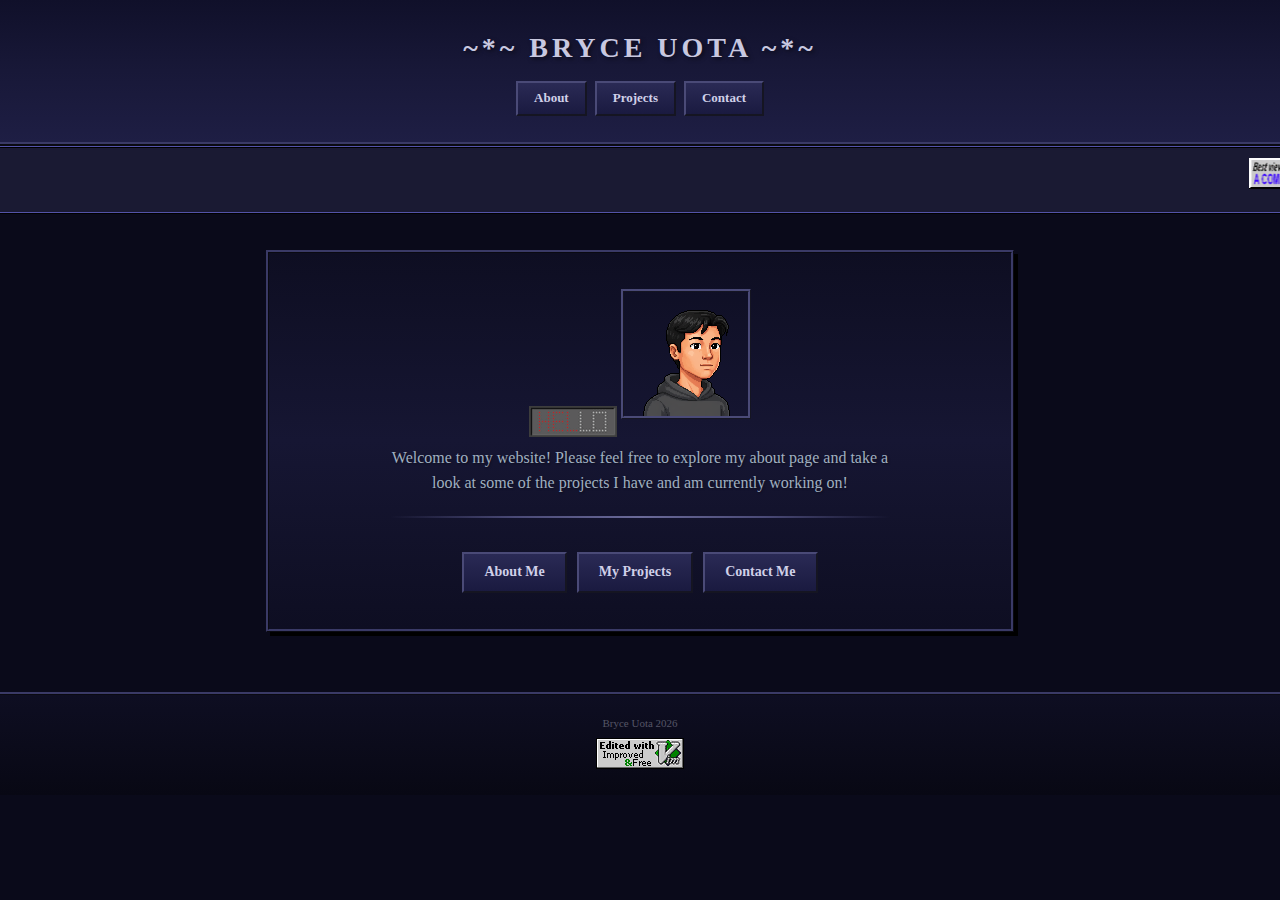
<file: index.html>
<!DOCTYPE html>
<html lang="en">
<head>
  <meta charset="UTF-8">
  <meta name="viewport" content="width=device-width, initial-scale=1.0">
  <title>~*~ Bryce Uota's Homepage ~*~</title>
  <link rel="stylesheet" href="src/styles.css">
  <link rel="icon" href="resources/favicon.ico">
</head>
<body>

  <header>
    <div class="container">
      <h1>~*~ BRYCE UOTA ~*~</h1>
      <nav>
        <a href="src/about.html">About</a>
        <a href="src/projects.html">Projects</a>
        <a href="src/contact.html">Contact</a>
      </nav>
    </div>
  </header>

  <div class="marquee-bar">
    <marquee scrollamount="4"><img src="resources/computerbanner.gif" alt="Best viewed with a computer"> *** Welcome to my homepage! *** Last updated: February 16 2026 *** <img src="resources/computerbanner.gif" alt="Best viewed with a computer"></marquee>
  </div>

  <main class="container">
    <section class="hero">
      <img src="resources/hello.gif" alt="Hello!" class="computer-banner">
      <img src="resources/brycesavatar.png" alt="Profile photo" class="avatar">
      <p>Welcome to my website! Please feel free to explore my about page and take a look at some of the projects I have and am currently working on!</p>
      <hr class="divider-gif">
      <br>
      <nav class="hero-nav">
        <a href="src/about.html">About Me</a>
        <a href="src/projects.html">My Projects</a>
        <a href="src/contact.html">Contact Me</a>
      </nav>
    </section>

  </main>

  <footer>
    <p> Bryce Uota 2026 </p>
    <img src="resources/vim.gif" alt="Vim gif">
  </footer>


</body>
</html>
</file>
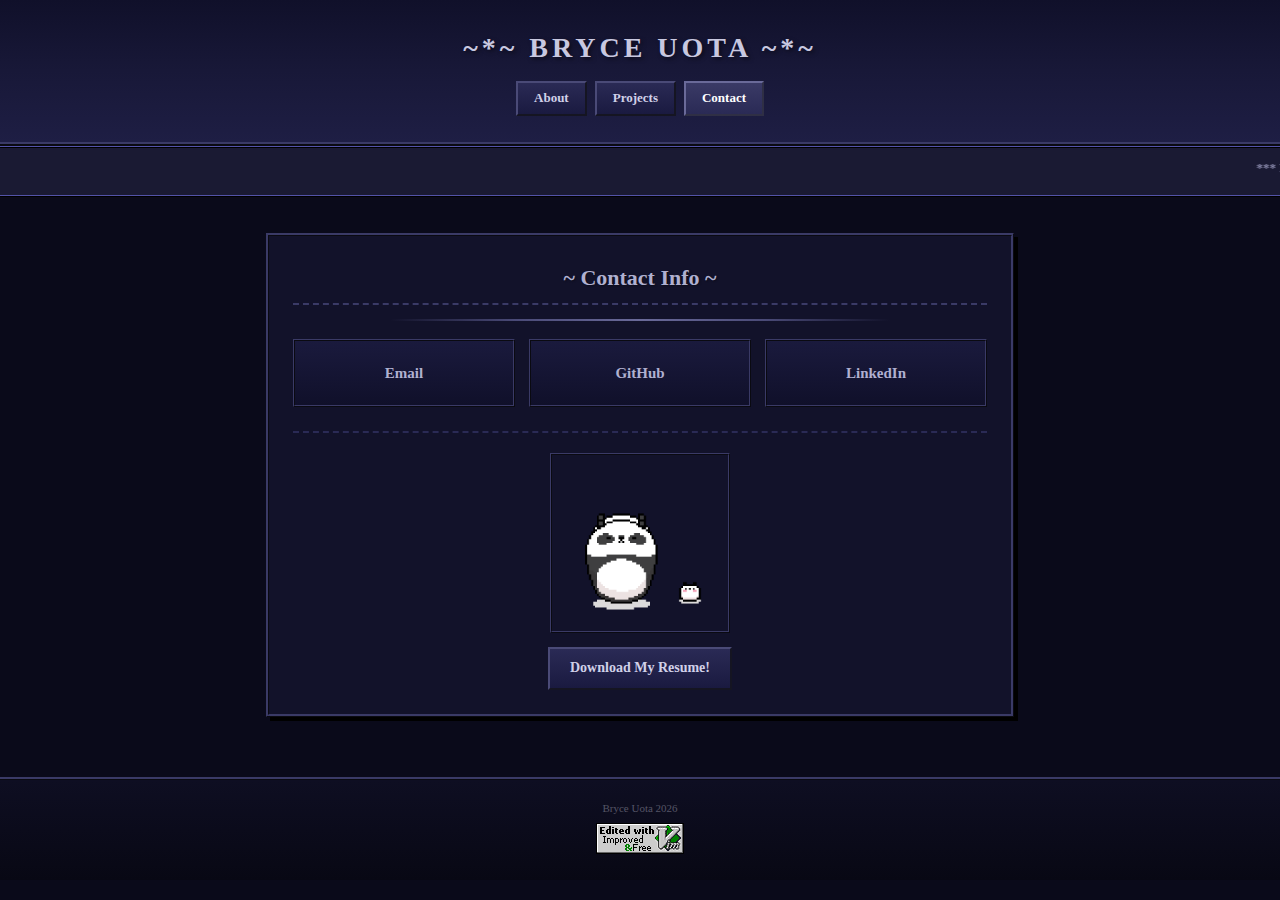
<file: src/contact.html>
<!DOCTYPE html>
<html lang="en">
<head>
  <meta charset="UTF-8">
  <meta name="viewport" content="width=device-width, initial-scale=1.0">
  <title>~*~ Contact Bryce ~*~</title>
  <link rel="stylesheet" href="styles.css">
  <link rel="icon" href="../resources/favicon.ico">
</head>
<body>

  <header>
    <div class="container">
      <h1><a href="../index.html">~*~ BRYCE UOTA ~*~</a></h1>
      <nav>
        <a href="about.html">About</a>
        <a href="projects.html">Projects</a>
        <a href="contact.html" class="active">Contact</a>
      </nav>
    </div>
  </header>

  <div class="marquee-bar">
    <marquee scrollamount="3">*** Feel free to reach out! ***</marquee>
  </div>

  <main class="container">
    <section>
      <h2>Contact Info</h2>
      <hr class="divider-gif">

      <div class="contact-grid">
        <a href="mailto:bryceuota@gmail.com" class="contact-card">
          <span class="contact-label">Email</span>
        </a>
        <a href="https://github.com/buota" target="_blank" class="contact-card">
          <span class="contact-label">GitHub</span>
        </a>
        <a href="https://www.linkedin.com/in/bryce-uota-93574736a/" target="_blank" class="contact-card">
          <span class="contact-label">LinkedIn</span>
        </a>
      </div>

      <div class="contact-resume">
        <img src="../resources/21dbd346a371c5bceffd6d61e491c3b0.gif" alt="GIF">
        <a href="../resources/resume.pdf" class="btn-download" download>Download My Resume!</a>
      </div>
    </section>
  </main>

  <footer>
    <p> Bryce Uota 2026 </p>
    <img src="../resources/vim.gif" alt="Vim gif">
  </footer>


</body>
</html>
</file>
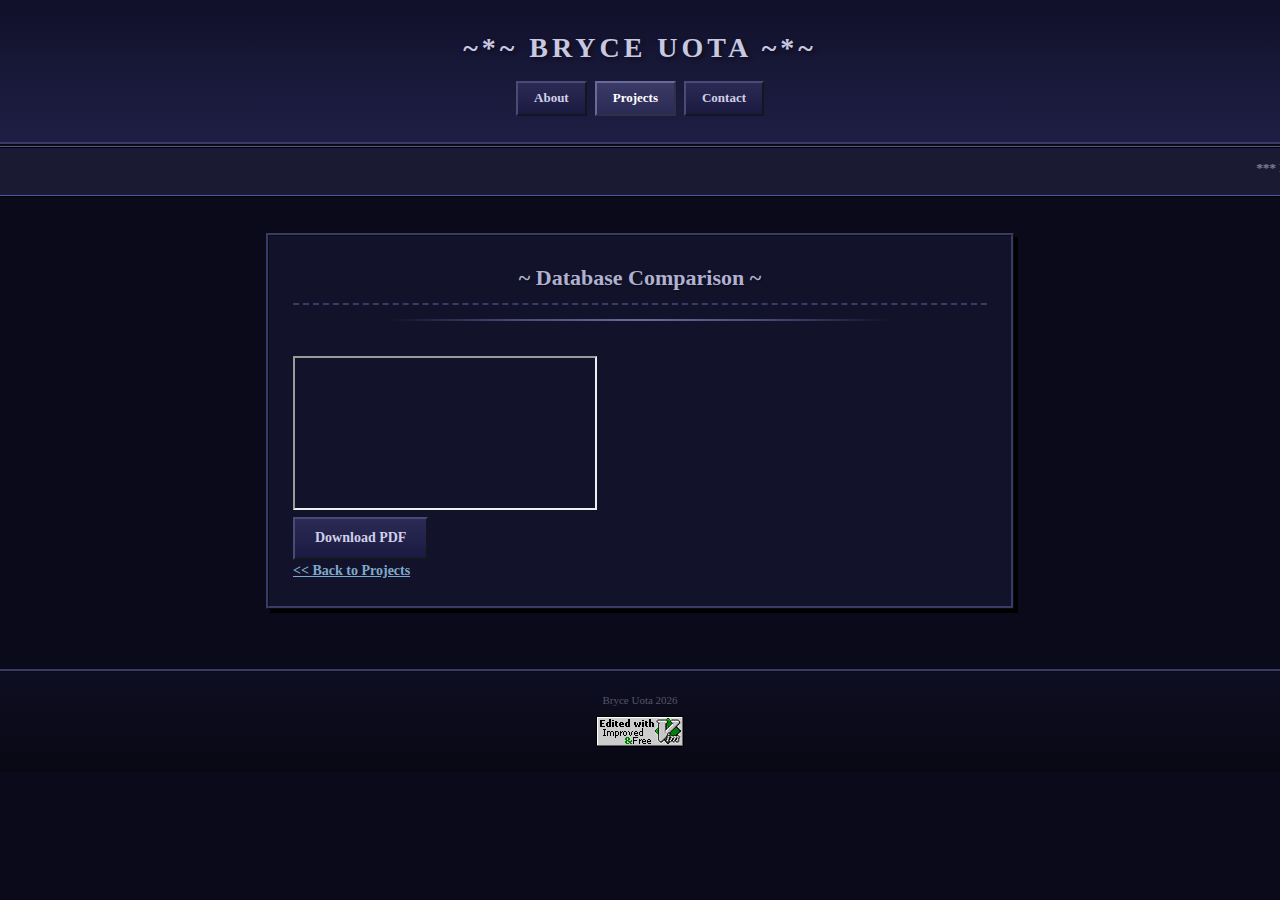
<file: src/database-comparison.html>
<!DOCTYPE html>
<html lang="en">
<head>
  <meta charset="UTF-8">
  <meta name="viewport" content="width=device-width, initial-scale=1.0">
  <title>~*~ Database Comparison ~*~</title>
  <link rel="stylesheet" href="styles.css">
  <link rel="icon" href="../resources/favicon.ico">
</head>
<body>

  <header>
    <div class="container">
      <h1><a href="../index.html">~*~ BRYCE UOTA ~*~</a></h1>
      <nav>
        <a href="about.html">About</a>
        <a href="projects.html" class="active">Projects</a>
        <a href="contact.html">Contact</a>
      </nav>
    </div>
  </header>

  <div class="marquee-bar">
    <marquee scrollamount="3">*** Database Comparison ***</marquee>
  </div>

  <main class="container">
    <section>
      <h2>Database Comparison</h2>
      <hr class="divider-gif">
      <br>
      <div class="pdf-embed">
        <iframe src="../resources/DatabaseComparison.pdf" title="Database Comparison PDF"></iframe>
      </div>
      <div class="pdf-download">
        <a href="../resources/DatabaseComparison.pdf" class="btn-download" download>Download PDF</a>
      </div>
      <div class="back-link">
        <a href="projects.html">&lt;&lt; Back to Projects</a>
      </div>
    </section>
  </main>

  <footer>
    <p> Bryce Uota 2026 </p>
    <img src="../resources/vim.gif" alt="Vim gif">
  </footer>


</body>
</html>
</file>
<file: src/styles.css>
/* ~~*~~ BRYCE'S WEBSITE - BEST VIEWED AT 800x600 ~~*~~ */

/* --- Reset --- */
*,
*::before,
*::after {
  margin: 0;
  padding: 0;
  box-sizing: border-box;
}

/* --- Base --- */
body {
  font-family: 'Comic Sans MS', 'Chalkboard SE', 'Marker Felt', cursive;
  background-color: #0a0a1a;
  background-image:
    radial-gradient(1px 1px at 10% 20%, #ffffff 50%, transparent 50%),
    radial-gradient(1px 1px at 30% 60%, #ffffff 50%, transparent 50%),
    radial-gradient(1px 1px at 50% 10%, #ffffff 50%, transparent 50%),
    radial-gradient(1px 1px at 70% 80%, #ffffff 50%, transparent 50%),
    radial-gradient(1px 1px at 90% 40%, #ffffff 50%, transparent 50%),
    radial-gradient(1px 1px at 15% 75%, #8888bb 50%, transparent 50%),
    radial-gradient(1px 1px at 45% 45%, #ffffff 50%, transparent 50%),
    radial-gradient(1px 1px at 80% 15%, #ffffff 50%, transparent 50%),
    radial-gradient(1px 1px at 60% 90%, #8888bb 50%, transparent 50%),
    radial-gradient(1px 1px at 25% 35%, #ffffff 50%, transparent 50%);
  background-size: 200px 200px;
  color: #c8d0e0;
  font-size: 14px;
  line-height: 1.6;
  min-height: 100vh;
  cursor: url('data:image/svg+xml,<svg xmlns="http://www.w3.org/2000/svg" width="16" height="16"><text y="14" font-size="14">✨</text></svg>'), auto;
}

a {
  color: #7eaacc;
  text-decoration: underline;
  font-weight: bold;
  transition: color 0.2s;
}

a:hover {
  color: #a8c8e8;
  text-decoration: underline;
}

a:visited {
  color: #9999bb;
}

/* --- Container --- */
.container {
  max-width: 780px;
  margin: 0 auto;
  padding: 12px 16px;
}

/* --- Header / Nav --- */
header {
  background: linear-gradient(180deg, #10102a, #181838, #1e1e44);
  border-bottom: 4px ridge #3a3a66;
  padding: 14px 0;
  text-align: center;
}

header h1 {
  color: #c8c8e0;
  font-size: 28px;
  margin-bottom: 10px;
  text-shadow: 2px 2px 4px rgba(0, 0, 0, 0.5);
  letter-spacing: 4px;
}

header h1 a {
  color: inherit;
  text-decoration: none;
}

header h1 a:visited {
  color: inherit;
}

nav {
  display: flex;
  justify-content: center;
  gap: 8px;
}

nav a {
  color: #d0d0e8;
  font-size: 13px;
  padding: 5px 16px;
  background: linear-gradient(180deg, #2a2a55, #1a1a40);
  border: 2px outset #4a4a77;
  text-decoration: none;
  font-weight: bold;
  transition: background 0.2s, border-color 0.2s, color 0.2s;
}

nav a:hover,
nav a.active {
  background: linear-gradient(180deg, #3a3a66, #2a2a55);
  border-color: #6a6a99;
  color: #ffffff;
}

nav a:visited {
  color: #d0d0e8;
}

/* --- Marquee bar --- */
.marquee-bar {
  background-color: #1a1a33;
  color: #8888aa;
  font-weight: bold;
  font-size: 13px;
  padding: 10px 0;
  border-top: 2px ridge #2a2a55;
  border-bottom: 2px ridge #2a2a55;
  overflow: hidden;
}

/* --- Sections --- */
section {
  margin: 24px 0;
  padding: 24px;
  background-color: #12122a;
  border: 3px ridge #3a3a66;
  box-shadow: 4px 4px 0px #000000;
}

section h2 {
  color: #b0b0d0;
  font-size: 22px;
  margin-bottom: 14px;
  padding-bottom: 8px;
  border-bottom: 2px dashed #3a3a66;
  text-shadow: 1px 1px 2px rgba(0, 0, 0, 0.4);
  text-align: center;
}

section h2::before {
  content: "~ ";
}

section h2::after {
  content: " ~";
}

/* --- Hero (homepage) --- */
.hero {
  text-align: center;
  padding: 36px 24px;
  background: linear-gradient(180deg, #0e0e22, #161633, #0e0e22);
}

.hero .avatar {
  width: 130px;
  height: 130px;
  border: 3px ridge #4a4a77;
  border-radius: 0;
  margin-bottom: 18px;
  image-rendering: pixelated;
}

.hero p {
  color: #a0b0c0;
  font-size: 16px;
  margin-bottom: 20px;
  text-shadow: 1px 1px 2px rgba(0, 0, 0, 0.4);
  max-width: 500px;
  margin-left: auto;
  margin-right: auto;
}

.hero-nav {
  display: flex;
  justify-content: center;
  gap: 10px;
  flex-wrap: wrap;
}

.hero-nav a {
  color: #d0d0e8;
  font-size: 14px;
  padding: 7px 20px;
  background: linear-gradient(180deg, #2a2a55, #1a1a40);
  border: 2px outset #4a4a77;
  text-decoration: none;
  font-weight: bold;
  transition: background 0.2s, border-color 0.2s, color 0.2s;
}

.hero-nav a:hover {
  background: linear-gradient(180deg, #3a3a66, #2a2a55);
  border-color: #6a6a99;
  color: #ffffff;
}

.hero-nav a:visited {
  color: #d0d0e8;
}

/* --- Under Construction --- */
.under-construction {
  color: #8888aa;
  font-size: 14px;
  font-weight: bold;
  animation: blink 1s step-end infinite;
  margin: 10px 0;
}

@keyframes blink {
  50% { opacity: 0; }
}

/* --- Retro Extras --- */
.retro-extras {
  text-align: center;
  margin: 16px 0;
  font-size: 12px;
  color: #666688;
}

/* --- About Section Layout --- */
.about-content {
  display: flex;
  align-items: flex-start;
  gap: 24px;
}

.about-content .about-text {
  flex: 1;
}

.about-content .about-text p {
  color: #a0b0c0;
  line-height: 1.7;
}

.about-content .dog-container {
  flex-shrink: 0;
  text-align: center;
}

.about-content .dog-photo {
  width: 150px;
  height: 150px;
  object-fit: cover;
  border: 3px ridge #4a4a77;
}

.dog-label {
  font-size: 11px;
  color: #8888aa;
  margin-top: 6px;
  font-style: italic;
}

/* --- Skills Section --- */
.skills-content {
  text-align: center;
}

.skills-content p {
  color: #a0b0c0;
  line-height: 1.7;
  margin-bottom: 14px;
}

.skills-list {
  list-style: none;
  columns: 2;
  gap: 16px;
  display: inline-block;
  text-align: left;
}

.skills-list li {
  color: #888899;
  font-size: 13px;
  margin-bottom: 8px;
}

.skills-list li::before {
  content: ">> ";
  color: #6a6a99;
}

/* Dog running */
.dog-running {
  transform: scaleX(-1);
  width: 5%;
  height: 20px;
  object-fit: cover;
}

/* --- Projects Grid --- */
.projects-grid {
  display: grid;
  grid-template-columns: repeat(auto-fit, minmax(250px, 1fr));
  gap: 16px;
}

.project-card {
  background: linear-gradient(180deg, #161638, #0e0e28);
  border: 2px ridge #3a3a66;
  padding: 16px;
  transition: border-color 0.2s;
}

.project-card:hover {
  border-color: #5a5a88;
}

.project-card h3 {
  color: #a0a0cc;
  font-size: 16px;
  margin-bottom: 8px;
}

.project-card p {
  font-size: 13px;
  color: #888899;
}

.project-card img {
  width: 10%;
}

/* --- Project Showcase --- */
.project-showcase {
  text-align: center;
}

.project-showcase h3 {
  color: #8ab0c0;
  font-size: 18px;
  margin-bottom: 14px;
}

.project-showcase h4 {
  color: #a0a0cc;
  font-size: 16px;
  margin: 20px 0 10px;
  text-decoration: underline;
}

.project-showcase .showcase-img {
  width: 20%;
  margin: 14px 0;
  border: 2px ridge #4a4a77;
}

.project-showcase p {
  font-size: 13px;
  max-width: 600px;
  margin: 0 auto 10px;
  color: #a0b0b8;
  line-height: 1.7;
}

.project-showcase ul {
  list-style: none;
  display: inline-block;
  text-align: left;
  font-size: 13px;
}

.project-showcase ul li::before {
  content: ">> ";
  color: #6a6a99;
}

.project-showcase ul li {
  margin-bottom: 6px;
  color: #888899;
}

/* --- App Demo Images --- */
.app-demo {
  width: 160px;
  margin: 12px 8px;
  border: 2px ridge #4a4a77;
  vertical-align: top;
}

/* --- Contact --- */
.contact-grid {
  display: grid;
  grid-template-columns: repeat(3, 1fr);
  gap: 14px;
  margin: 18px 0;
}

.contact-card {
  display: flex;
  flex-direction: column;
  align-items: center;
  justify-content: center;
  gap: 6px;
  padding: 20px 12px;
  background: linear-gradient(180deg, #1a1a3d, #10102a);
  border: 2px ridge #3a3a66;
  text-decoration: none;
  text-align: center;
  transition: background 0.2s, border-color 0.2s;
}

.contact-card:hover {
  background: linear-gradient(180deg, #2a2a55, #1a1a40);
  border-color: #6a6a99;
}

.contact-card:visited {
  color: inherit;
}

.contact-label {
  font-size: 15px;
  font-weight: bold;
  color: #b0b0d0;
}

.contact-value {
  font-size: 12px;
  color: #7eaacc;
  transition: color 0.2s;
}

.contact-card:hover .contact-value {
  color: #a8c8e8;
}

.contact-resume {
  display: flex;
  flex-direction: column;
  align-items: center;
  gap: 14px;
  margin-top: 24px;
  padding-top: 20px;
  border-top: 2px dashed #2a2a55;
}

.contact-resume img {
  max-width: 180px;
  height: auto;
  border: 2px ridge #3a3a66;
}

/* --- Resume Download Button --- */
.btn-download {
  display: inline-block;
  color: #d0d0e8;
  background: linear-gradient(180deg, #2a2a55, #1a1a40);
  font-family: 'Comic Sans MS', cursive;
  font-size: 14px;
  font-weight: bold;
  padding: 8px 20px;
  border: 2px outset #4a4a77;
  text-decoration: none;
  cursor: pointer;
  transition: background 0.2s, color 0.2s;
}

.btn-download:hover {
  background: linear-gradient(180deg, #3a3a66, #2a2a55);
  color: #ffffff;
}

.btn-download:visited {
  color: #d0d0e8;
}

/* --- Divider --- */
.divider-gif {
  display: block;
  margin: 12px auto;
  width: 80%;
  max-width: 500px;
  height: 2px;
  background: linear-gradient(
    90deg,
    transparent,
    #4a4a77,
    #6a6a99,
    #4a4a77,
    transparent
  );
  border: none;
}

/* --- Webring / Badge area --- */
.badge-area {
  text-align: center;
  margin: 12px 0;
}

.badge-area img {
  margin: 4px;
  border: 1px solid #222233;
  image-rendering: pixelated;
}

/* --- Footer --- */
footer {
  text-align: center;
  padding: 20px 16px;
  font-size: 11px;
  color: #555566;
  border-top: 3px ridge #3a3a66;
  margin-top: 24px;
  background: linear-gradient(180deg, #0e0e22, #080814);
}

footer img {
  margin-top: 6px;
}

/* --- Scrollbar (webkit) --- */
::-webkit-scrollbar {
  width: 14px;
}

::-webkit-scrollbar-track {
  background: #0a0a1a;
}

::-webkit-scrollbar-thumb {
  background: linear-gradient(180deg, #3a3a66, #1a1a40);
  border: 2px outset #4a4a77;
}

/* --- Responsive --- */
@media (max-width: 600px) {
  header h1 {
    font-size: 20px;
  }

  nav {
    gap: 6px;
    flex-wrap: wrap;
  }

  .hero {
    padding: 24px 16px;
  }

  .projects-grid {
    grid-template-columns: 1fr;
  }

  .about-content {
    flex-direction: column;
    align-items: center;
  }

  .contact-grid {
    grid-template-columns: 1fr;
  }

  .app-demo {
    width: 120px;
    margin: 8px 4px;
  }
}
</file>
